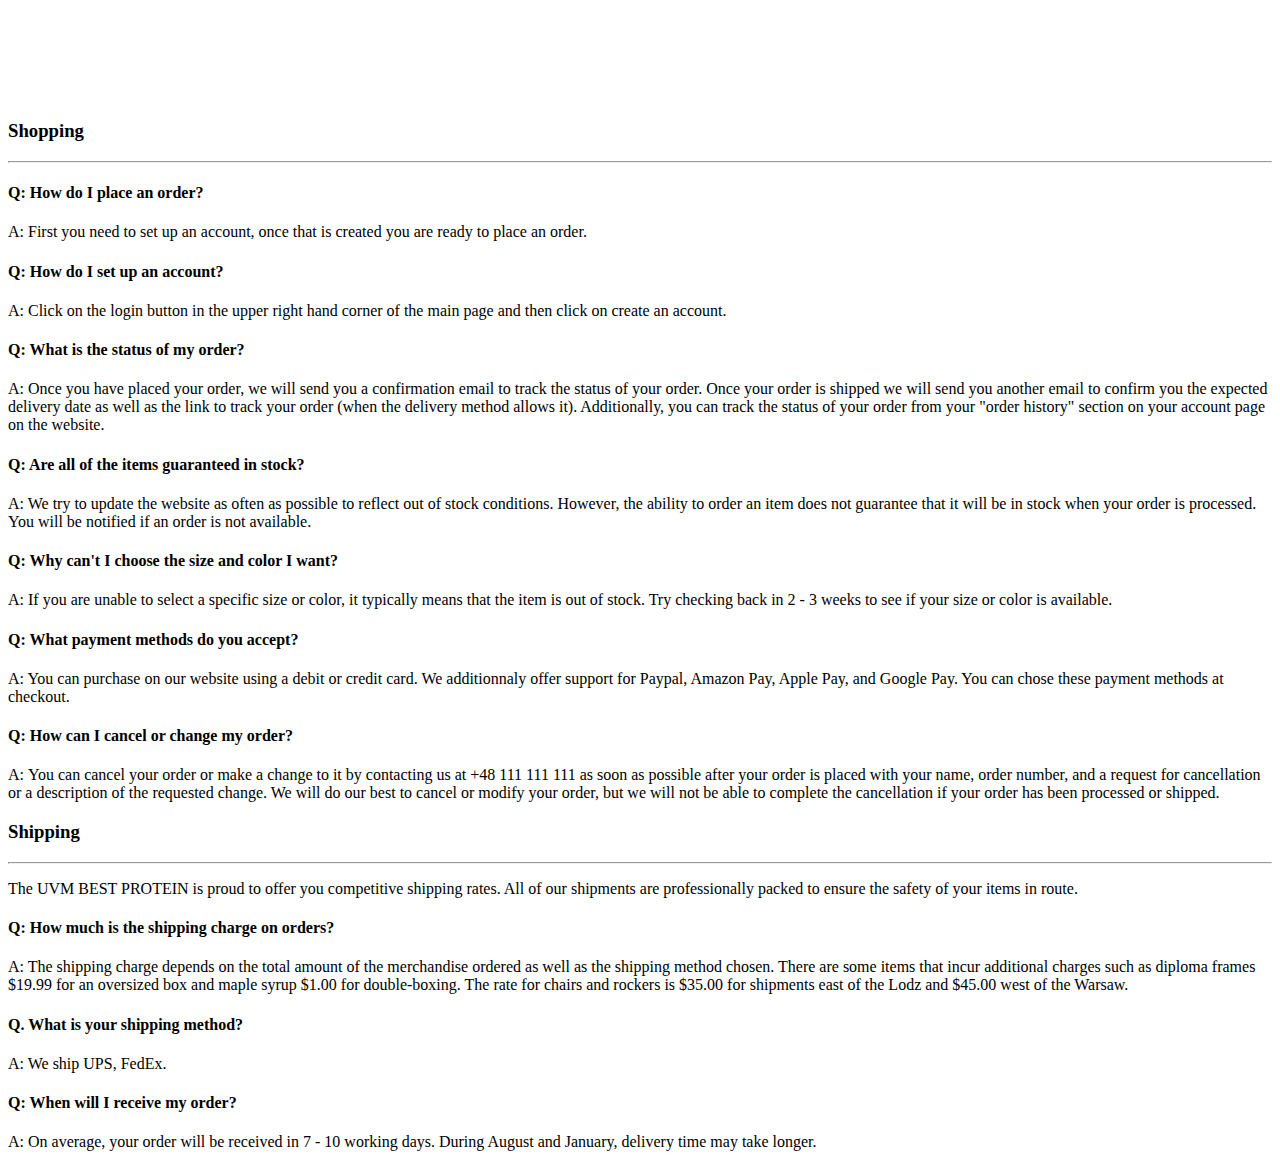
<file: target/classes/templates/about.html>
<!DOCTYPE html>
<html lang="en" xmlns:th="http://www.w3.org/1999/xhtml">
<head th:replace="common/headerPart :: common-headerPart" />
<body>
	<div th:replace="common/headerPart :: navbar" />
	<div class="container">

		<div class="row" style="margin-top: 120px;">
			<div class="col-xs-9 col-xs-offset-3">
				<h3>Shopping</h3>
				<hr />
				<h4 class="question">Q: How do I place an order?</h4>
				<p>A:&nbsp;First you need to set up an account, once that is
					created you are ready to place an order.</p>
				<h4 class="question">Q: How do I set up an account?&nbsp;</h4>
				<p>A: Click on the login button in the upper right hand corner
					of the main page and then click on create an account.</p>
				<h4 class="question">Q: What is the status of my order?</h4>
				<p>A: Once you have placed your order, we will send you a
					confirmation email to track the status of your order. Once your
					order is shipped we will send you another email to confirm you the
					expected delivery date as well as the link to track your order
					(when the delivery method allows it). Additionally, you can track
					the status of your order from your "order history" section on your
					account page on the website.</p>
				<h4 class="question">Q: Are all of the items guaranteed in
					stock?</h4>
				<p>A: We try to update the website as often as possible to
					reflect out of stock conditions. However, the ability to order an
					item does not guarantee that it will be in stock when your order is
					processed. You will be notified if an order is not available.</p>
				<h4 class="question">Q: Why can't I choose the size and color I
					want?</h4>
				<p>A:&nbsp;If you are unable to select a specific size or color,
					it typically means that the item is out of stock. Try checking back
					in 2 - 3 weeks to see if your size or color is available.</p>
				<h4 class="question">Q: What payment methods do you accept?</h4>
				<p>A: You can purchase on our website using a debit or credit
					card. We additionnaly offer support for Paypal, Amazon Pay, Apple
					Pay, and Google Pay. You can chose these payment methods at
					checkout.</p>
				
				<h4 class="question">Q: How can I cancel or change my order?</h4>
				<p>A:&nbsp;You can cancel your order or make a change to it by
					contacting us at +48 111 111 111 as soon as possible after your
					order is placed with your name, order number, and a request for
					cancellation or a description of the requested change. We will do our best to cancel
					or modify your order, but we will not be able to complete the
					cancellation if your order has been processed or shipped.</p>

				<h3>Shipping&nbsp;</h3>
				<hr />
				<p>The UVM BEST PROTEIN is proud to offer you competitive shipping
					rates. All of our shipments are professionally packed to ensure the
					safety of your items in route.</p>
				<h4 class="question">Q: How much is the shipping charge on
					orders?</h4>
				<p>A: The shipping charge depends on the total amount of the
					merchandise ordered as well as the shipping method chosen. There
					are some items that incur additional charges such as diploma frames
					$19.99 for an oversized box and maple syrup $1.00 for
					double-boxing. The rate for chairs and rockers is $35.00 for
					shipments east of the Lodz and $45.00 west of the
					Warsaw.</p>
				<h4 class="question">Q. What is your shipping method?</h4>
				<p>A: We ship UPS, FedEx.</p>
				<h4 class="question">Q: When will I receive my order?</h4>
				<p>A: On average, your order will be received in 7 - 10 working
					days. During August and January, delivery time may take
					longer.&nbsp;</p>
			</div>
		</div>
	</div>
	<div th:replace="common/headerPart :: footer" />

	<div th:replace="common/headerPart :: body-bottom-scripts" />

</body>
</html>
</file>
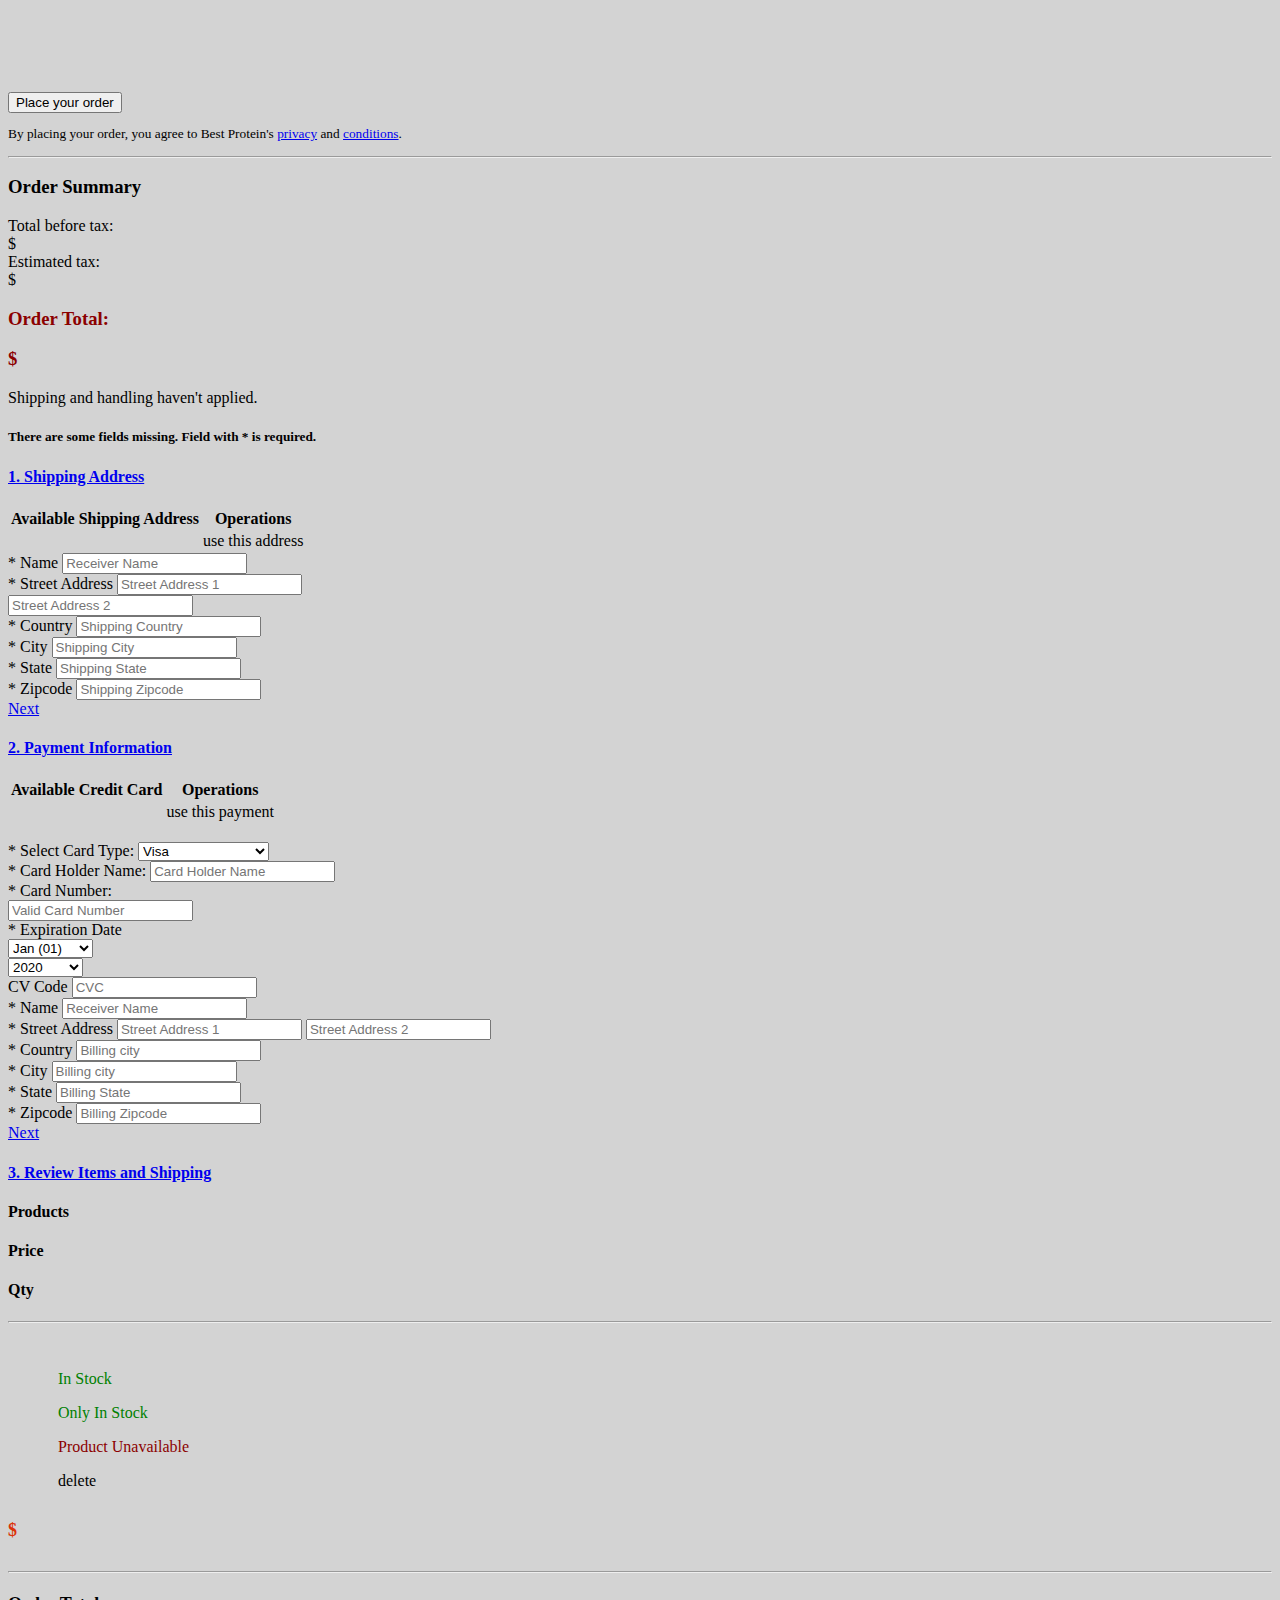
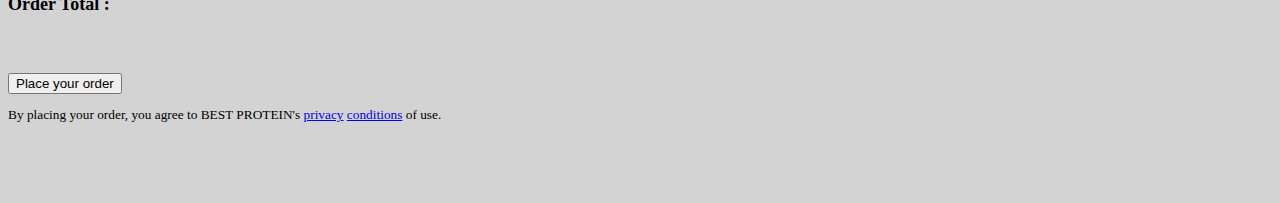
<file: target/classes/templates/checkingout.html>
<!DOCTYPE html>
<html lang="en" xmlns:th="http://www.w3.org/1000/xhtml">
<head th:replace="common/headerPart :: common-headerPart" />

<body style="background-color:#D3D3D3;">
	<div th:replace="common/headerPart :: navbar" />

	<div class="container">
		<div class="row" style="margin-bottom: -100px;">
			<div class="col-xs-8">
				<h2 class="section-headline">
						<span style="float:left;"><strong>Checkout</strong></span>
					</h2>
			</div>
			
		</div>
		
   <br/>
   <br/>
   <br/>
   <br/>
   <br/>
   <br/>
   <br/>
   <br/>
   <br/>
		<div class="row" style="margin-top: 10px;">
			<form th:action="@{/checkingout}" method="post">

				<!-- Left Panel -->
				<div class="col-xs-4">
					<div class="panel panel-default">
						<div class="panel-body">
							<button type="submit" class="btn btn-warning btn-block">Place
								your order</button>
							<p style="font-size: smaller;">
								By placing your order, you agree to Best Protein's <a href="#">privacy</a>
								 and <a href="#">conditions</a>.
							</p>
							<hr />
							<h3>Order Summary</h3>
							<div class="row">
								<div class="col-xs-7 text-left">Total before tax:</div>
								<div class="col-xs-5 text-right">
									$<span th:text="${shoppingCart.grandTotal}"></span>
								</div>
							</div>
							<div class="row">
								<div class="col-xs-7 text-left">Estimated tax:</div>
								<div class="col-xs-5 text-right">
									$<span th:with="tax=${shoppingCart.grandTotal*0.05}"
											th:text="${#numbers.formatDecimal(tax,0,2)}"></span>
								</div>
							</div>
							<div class="row">
								<div class="col-xs-7 text-left">
									<h3 style="color: darkred;">
										<strong>Order Total: </strong>
									</h3>
								</div>
								<div class="col-xs-5 text-right">
									<h3>
										<strong style="color: darkred;">$<span
											th:with="total=${shoppingCart.grandTotal+shoppingCart.grandTotal*0.05}"
											th:text="${#numbers.formatDecimal(total,0,2)}"></span></strong>
									</h3>
								</div>
							</div>
							<div class="panel-footer">Shipping and handling haven't
								applied.</div>
						</div>
					</div>
				</div>

				<!-- Checkout Info -->
				<div class="col-xs-8">
					<div th:if="${missingRequiredField}">
						<h5 class="alert alert-warning">There are some fields
							missing. Field with * is required.</h5>
					</div>

					<div class="panel-group" id="accordion">

						<!-- 1. Shipping Address -->
						<div class="panel panel-default">
							<div class="panel-heading">
								<h4 class="panel-title">
									<a data-toggle="collapse" data-parent="#accordion"
										href="#shippingInfo"> 1. Shipping Address </a>
								</h4>
							</div>
							<div id="shippingInfo" class="panel-collapse collapse"
								th:classappend="${classActiveShipping}? 'in'">
								<div class="panel-body">
									<table class="table" th:if="${not emptyShippingList}">
										<thead>
											<tr>
												<th>Available Shipping Address</th>
												<th>Operations</th>
											</tr>
										</thead>
										<tbody>
											<tr th:each="userShipping : ${userShippingList}">
												<td
													th:text="${userShipping.userShippingStreet1}+', '+${userShipping.userShippingCity}
												+', '+${userShipping.userShippingState}"></td>
												<td><a th:href="@{/setShippingAddress(userShippingId=${userShipping.id})}">use
														this address</a></td>
											</tr>
										</tbody>
									</table>

									<div class="form-group">
										<label for="catdirilmaAdi">* Name</label> <input type="text"
											class="form-control" id="catdirilmaAdi"
											placeholder="Receiver Name" name="catdirilmaAdresiAdi"
											th:value="${catdirilmaAdresi.catdirilmaAdresiAdi}" />
									</div>

									<div class="form-group">	
										<label for="catdirilmaKuce">* Street Address</label> <input
											type="text" class="form-control" id="catdirilmaKuce"
											placeholder="Street Address 1" name="catdirilmaAdresiKuce1"
											th:value="${catdirilmaAdresi.catdirilmaAdresiKuce1}" />
									</div>
									<div class="form-group">
										<input type="text" class="form-control"
											placeholder="Street Address 2" name="catdirilmaAdresiKuce2"
											th:value="${catdirilmaAdresi.catdirilmaAdresiKuce2}" />
									</div>

									<div class="row">
									<div class="col-xs-4">
											<div class="form-group">
												<label for="catdirilmaOlke">* Country</label> <input type="text"
													class="form-control" id="catdirilmaOlke"
													placeholder="Shipping Country" th:name="catdirilmaAdresiOlke"
													required="required"
													th:value="${catdirilmaAdresi.catdirilmaAdresiOlke}" />
											</div>
										</div>
										<div class="col-xs-4">
											<div class="form-group">
												<label for="catdirilmaSeher">* City</label> <input type="text"
													class="form-control" id="catdirilmaSeher"
													placeholder="Shipping City" th:name="catdirilmaAdresiSeher"
													required="required"
													th:value="${catdirilmaAdresi.catdirilmaAdresiSeher}" />
											</div>
										</div>
										
										<div class="col-xs-4">
											<div class="form-group">
												<label for="catdirilmaRegion">* State</label> <input type="text"
													class="form-control" id="catdirilmaRegion"
													placeholder="Shipping State" th:name="catdirilmaAdresiRegion"
													required="required"
													th:value="${catdirilmaAdresi.catdirilmaAdresiRegion}" />
											</div>
										</div>
										<div class="col-xs-4">
											<div class="form-group">
												<label for="catdirilmaZipkodu">* Zipcode</label> <input
													type="text" class="form-control" id="catdirilmaZipkodu"
													placeholder="Shipping Zipcode"
													th:name="catdirilmaAdresiZipkodu" required="required"
													th:value="${catdirilmaAdresi.catdirilmaAdresiZipkodu}" />
											</div>
										</div>
									</div>
									<a data-toggle="collapse" data-parent="#accordion"
										class="btn btn-danger pull-right" href="#paymentInfo">Next</a>
								</div>
							</div>
						</div>

						<!-- Payment Information -->
						<div class="panel panel-default">
							<div class="panel-heading">
								<h4 class="panel-title">
									<a data-toggle="collapse" data-parent="#accordion"
										href="#paymentInfo"> 2. Payment Information </a>
								</h4>
							</div>

							<div id="paymentInfo" class="panel-collapse collapse"
								th:classappend="${classActivePayment}? 'in'">
								<div class="panel-body">
									<table class="table" th:if="${not emptyPaymentList}">
										<thead>
											<tr>
												<th>Available Credit Card</th>
												<th>Operations</th>
											</tr>
										</thead>
										<tbody>
											<tr th:each="userPayment : ${userPaymentList}">
												<td th:text="${userPayment.holderName}"></td>
												<td><a
													th:href="@{/setPaymentMethod(userPaymentId=${userPayment.id})}">use
														this payment</a></td>
											</tr>
										</tbody>
									</table>

									<!-- Credit Card Information -->
									<div class="row">
										<div class="col-xs-12">
											<img th:src="@{/images/creditcard.png}" class="img-responsive" /><br />
											<div class="form-group">
												<label for="cardType">* Select Card Type: </label> <select
													class="form-control" id="cardType" name="type"
													th:value="${payment.type}">
													<option value="visa">Visa</option>
													<option value="mastercard">Mastercard</option>
													<option value="discover">Discover</option>
													<option value="amex">American Express</option>
												</select>
											</div>

											<div class="form-group">
												<label for="cardHolder">* Card Holder Name:</label> <input
													type="text" class="form-control" id="cardHolder"
													required="required" placeHolder="Card Holder Name"
													th:name="holderName" th:value="${payment.holderName}" />
											</div>
											<div class="form-group">
												<label for="cardNumber">* Card Number:</label>
												<div class="input-group">
													<input type="tel" class="form-control" id="cardNumber"
														required="required" placeHolder="Valid Card Number"
														th:name="cardNumber" th:value="${payment.cardNumber}" />
													<span class="input-group-addon"><i
														class="fa fa-credit-card" aria-hidden="true"></i></span>
												</div>
											</div>
										</div>
									</div>

									<div class="row">
										<div class="col-xs-7">
											<div class="form-group">
												<label>* Expiration Date</label>
												<div class="row">
													<div class="col-xs-6">
														<select class="form-control" name="expiryMonth"
															required="required" th:value="${payment.expiryMonth}">
															<option disabled="disabled">-- Month --</option>
															<option value="01">Jan (01)</option>
															<option value="02">Feb (02)</option>
															<option value="03">Mar (03)</option>
															<option value="04">Apr (04)</option>
															<option value="05">May (05)</option>
															<option value="06">June (06)</option>
															<option value="07">July (07)</option>
															<option value="08">Aug (08)</option>
															<option value="09">Sep (09)</option>
															<option value="10">Oct (10)</option>
															<option value="11">Nov (11)</option>
															<option value="12">Dec (12)</option>
														</select>
													</div>
													<div class="col-xs-6">
														<select class="form-control" name="expiryYear"
															th:value="${payment.expiryYear}">
															<option disabled="disabled">-- Year --</option>
															
															<option value="2020">2020</option>
															<option value="2021">2021</option>
															<option value="2022">2022</option>
															<option value="2023">2023</option>
															<option value="2024">2024</option>
															<option value="2025">2025</option>
															<option value="2026">2026</option>
															<option value="2027">2027</option>
															<option value="2028">2028</option>
															<option value="2029">2029</option>
														</select>
													</div>
												</div>
											</div>
										</div>
										<div class="col-xs-5">
											<div class="form-group">
												<label for="cardCVC">CV Code</label> <input id="cardCVC"
													type="tel" class="form-control" name="cvc"
													placeholder="CVC" th:name="cvc"
													th:value="${payment.cvc}" />
											</div>
										</div>
									</div>


									<!-- Odeme Adresi -->
									

									<div class="form-group">
										<label for="odemeAdi">* Name</label> <input type="text"
											class="form-control odemeAdresi" id="odemeAdi"
											placeholder="Receiver Name" th:name="odemeAdresiAdi"
											required="required"
											th:value="${odemeAdresi.odemeAdresiAdi}" />
									</div>
									<div class="form-group">
										<label for="odemeAdresi">* Street Address</label> <input
											type="text" class="form-control odemeAdresi" id="odemeAdresi"
											placeholder="Street Address 1"
											th:name="odemeAdresiKuce1" required="required"
											th:value="${odemeAdresi.odemeAdresiKuce1}" /> <input
											type="text" class="form-control odemeAdresi" id="odemeAdresi"
											placeholder="Street Address 2"
											th:name="odemeAdresiKuce2"
											th:value="${odemeAdresi.odemeAdresiKuce2}" />
									</div>

									<div class="row">
									<div class="col-xs-4">
											<div class="form-group">
												<label for="odemeOlke">* Country</label> <input type="text"
													class="form-control odemeOlke" id="odemeOlke"
													placeholder="Billing city" th:name="odemeAdresiOlke"
													required="required"
													th:value="${odemeAdresi.odemeAdresiOlke}" />
											</div>
										</div>
										<div class="col-xs-4">
											<div class="form-group">
												<label for="odemeSeheri">* City</label> <input type="text"
													class="form-control odemeAdresi" id="odemeSeheri"
													placeholder="Billing city" th:name="odemeAdresiSeher"
													required="required"
													th:value="${odemeAdresi.odemeAdresiSeher}" />
											</div>
										</div>
										<div class="col-xs-4">
											<div class="form-group">
												<label for="odemeRegion">* State</label> <input type="text"
													class="form-control odemeRegion" id="odemeRegion"
													placeholder="Billing State" th:name="odemeAdresiRegion"
													required="required"
													th:value="${odemeAdresi.odemeAdresiRegion}" />
											</div>
										</div>
										<div class="col-xs-4">
											<div class="form-group">
												<label for="odemeZipkodu">* Zipcode</label> <input
													type="text" class="form-control odemeAdresi" id="odemeZipkodu"
													placeholder="Billing Zipcode"
													th:name="odemeAdresiZipkodu" required="required"
													th:value="${odemeAdresi.odemeAdresiZipkodu}" />
											</div>
										</div>
									</div>

									<a data-toggle="collapse" data-parent="#accordion"
										class="btn btn-danger pull-right" href="#reviewItems">Next</a>
								</div>
							</div>
						</div>

						<!-- 3rd part-->
						<div class="panel panel-default">
							<div class="panel-heading">
								<h4 class="panel-title">
									<a data-toggle="collapse" data-parent="#accordion"
										href="#reviewItems"> 3. Review Items and Shipping </a>
								</h4>
							</div>
							<div id="reviewItems" class="panel-collapse collapse">
								<div class="panel-body">
									

									<div class="row">
										<div class="col-xs-8">
											<h4>Products</h4>
										</div>
										<div class="col-xs-2">
											<h4>Price</h4>
										</div>
										<div class="col-xs-2">
											<h4>Qty</h4>
										</div>
									</div>

									<!-- display products in cart -->
									<div class="row" th:each="cartItem : ${cartItemList}">
											<hr />
											<div class="col-xs-2">
												<a th:href="@{/proteinDetails(id=${cartItem.protein.id})}"> <img
													class="img-responsive shelf-book"
													th:src="#{adminPath}+@{/images/protein/}+${cartItem.protein.id}+'.png'"
													style="width: 70px;" />
												</a>
											</div>
											<div class="col-xs-6">
												<div style="margin-left: 50px;">
													<a th:href="@{/proteinDetails?id=}+${cartItem.protein.id}"><h4
															th:text="${cartItem.protein.basliq}"></h4></a>
													<p th:if="${cartItem.protein.stokdakiSay&gt;10}"
														style="color: green;">In Stock</p>
													<p
														th:if="${cartItem.protein.stokdakiSay&lt;10 and cartItem.protein.stokdakiSay&gt;0}"
														style="color: green;">
														Only <span th:text="${cartItem.protein.stokdakiSay}"></span>
														In Stock
													</p>
													<p th:if="${cartItem.protein.stokdakiSay==0}"
														style="color: darkred;">Product Unavailable</p>
													<a th:href="@{/shoppingCart/removeItem?id=}+${cartItem.id}">delete</a>
												</div>
											</div>

											<div class="col-xs-2">
												<h5 style="color: #db3208; font-size: large;">
													$<span th:text="${cartItem.protein.bizimQiymet}"
														th:style="${cartItem.protein.stokdakiSay}==0? 'text-decoration: line-through' : ''"></span>
												</h5>
											</div>

											<div class="col-xs-2">
												<h5 style="font-size: large;" th:text="${cartItem.qty}"></h5>
											</div>
										
									</div>

									<hr />
									<h4 class="col-xs-12 text-right">
										<strong style="font-size: large;">Order Total :
										</strong> <span
											th:with="total=${shoppingCart.grandTotal+shoppingCart.grandTotal*0.05}"
											th:text="${#numbers.formatDecimal(total,0,2)}"></span></span>
									</h4>
									<br />
									<br />
									<button type="submit" class="btn btn-success btn-block">Place
										your order</button>
									<p style="font-size: smaller;">
										By placing your order, you agree to BEST PROTEIN's <a href="#">privacy</a>
										<a href="#">conditions</a> of use.
									</p>
								</div>
							</div>
						</div>

					</div>
				</div>
			</form>
		</div>
	</div>
	<!-- end of container -->

       <div th:replace="common/headerPart :: footer"/>
	<div th:replace="common/headerPart :: body-bottom-scripts" />
</body>
</html>
</file>
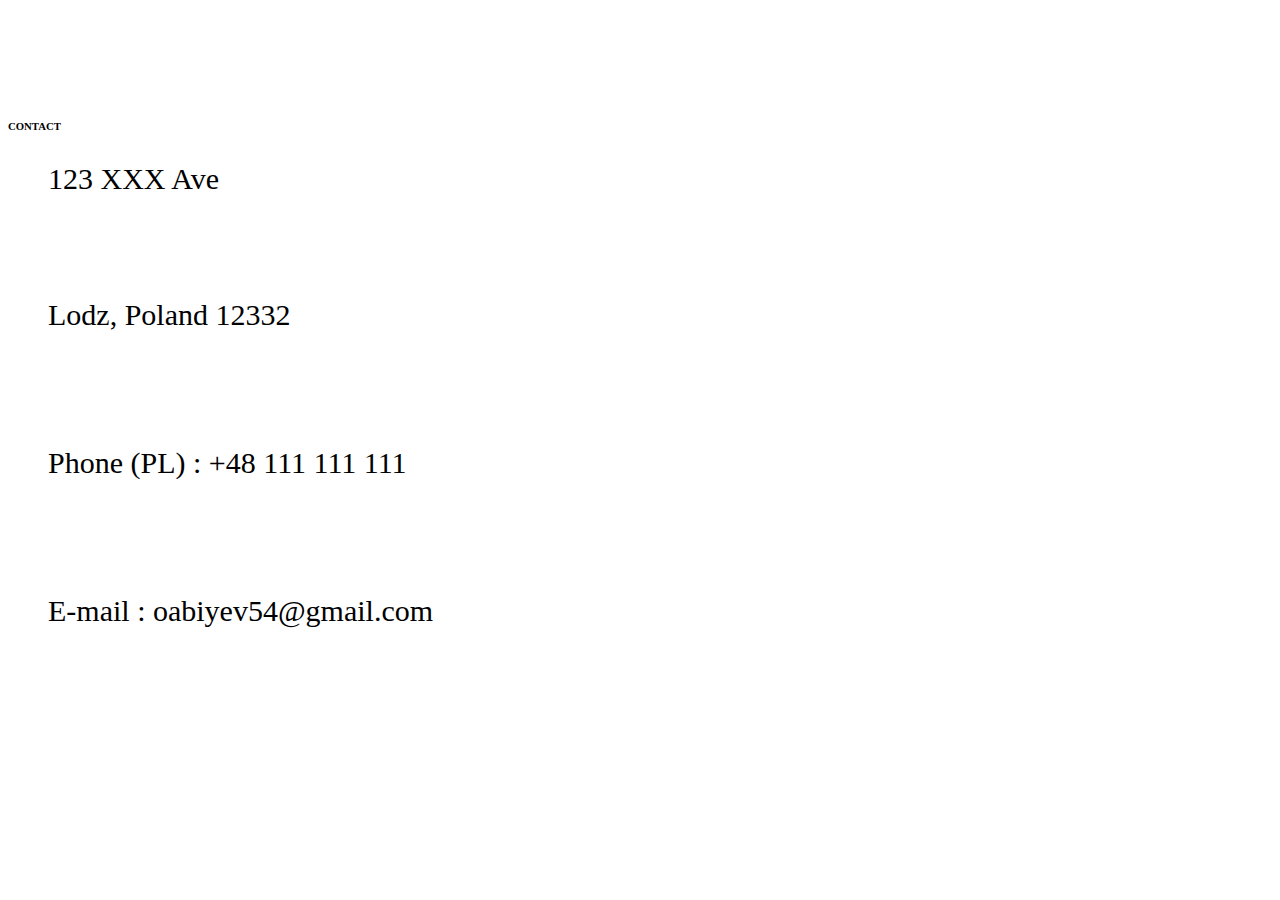
<file: target/classes/templates/contact.html>
<!DOCTYPE html>
<html lang="en" xmlns:th="http://www.w3.org/1000/xhtml">
<head th:replace="common/headerPart :: common-headerPart" />

<body>
	<div th:replace="common/headerPart :: navbar" />
     <div class="container">

		<div class="row" style="margin-top: 120px;">
			<div class="col-xs-9 col-xs-offset-3">
				<h6 class="contact6">CONTACT</h6>
					<ul class="post">
						<p style="color:black;font-size:30px;">
							<i class="fa fa-map-pin"></i> 123 XXX Ave<br />
							<br/>
							<br/>
							<br/> Lodz, Poland
							12332
						</p>
						<br/>
						<br/>
						<br/>
						<p style="color:black;font-size:30px;">
							<i class="fa fa-phone"></i> Phone (PL) : +48 111 111 111
						</p>
						<br/>
						<br/>
						<br/>
						<p style="color:black;font-size:30px;">
							<i class="fa fa-envelope"></i> E-mail : oabiyev54@gmail.com
						</p>
					</ul>
				
			</div>
		</div>
	</div>
	
	
   <div th:replace="common/headerPart :: footer"/>
	<div th:replace="common/headerPart :: body-bottom-scripts" />
</body>
</html>
</file>
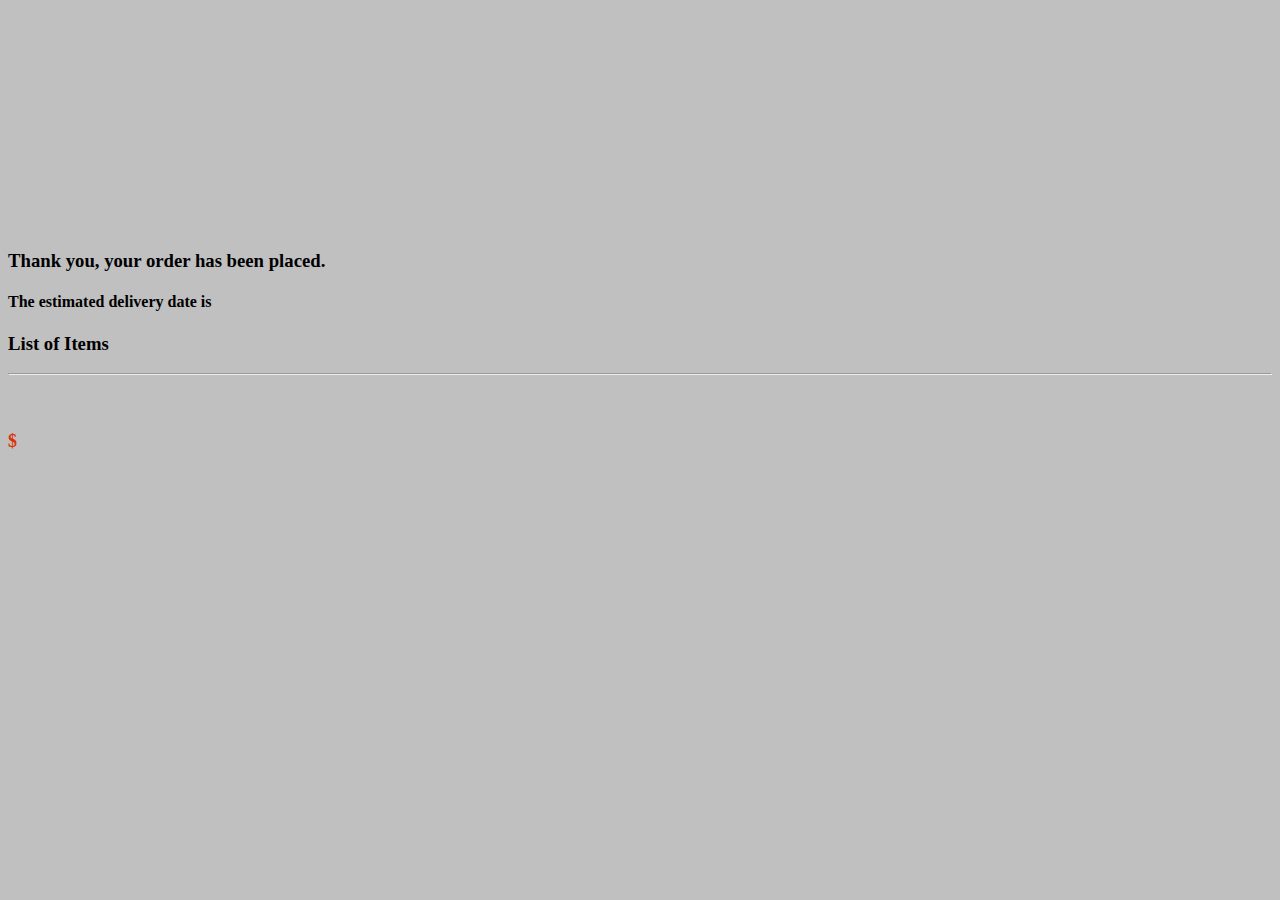
<file: target/classes/templates/orderSubmittedPage.html>
<!DOCTYPE html>
<html lang="en" xmlns:th="http://www.w3.org/1000/xhtml">
<head th:replace="common/headerPart :: common-headerPart" />

<body style = "background: silver;">
	<div th:replace="common/headerPart :: navbar" />

	
		

		<div class="row" style="margin-top: 250px;margin-bottom: 250px;">
			<div class="col-xs-12">
				<div class="alert alert-success">
					<h3>
						<i class="fa fa-check" aria-hidden="true"
							style="color: limegreen;"></i> Thank you, your order has been
						placed.
					</h3>
					<h4>
						The estimated delivery date is <span
							th:text="${estimatedDeliveryDate}"></span>
					</h4>
				</div>

				<h3>List of Items</h3>
				<div class="row" th:each="cartItem : ${cartItemList}">
					<hr />
					<div class="col-xs-2"></div>
					<div class="col-xs-2">

						<a th:href="@{/proteinDetails(id=${cartItem.protein.id})}"> <img
							class="img-responsive shelf-book"
							th:src="#{adminPath}+@{/images/protein/}+${cartItem.protein.id}+'.png'"
							style="width: 100px;" />
						</a>
					</div>
					<div class="col-xs-6">
						<div style="margin-left: 50px;">
							<a th:href="@{/proteinDetails?id=}+${cartItem.protein.id}"><h4
									th:text="${cartItem.protein.basliq}"></h4></a>
						</div>
					</div>

					<div class="col-xs-2">
						<h5 style="color: #db3208; font-size: large;">
							$<span th:text="${cartItem.protein.bizimQiymet}"
								th:style="${cartItem.protein.stokdakiSay}==0? 'text-decoration: line-through' : ''"></span>
						</h5>
					</div>
				</div>
			</div>
		</div>
	</div>
	<!-- end of container -->


<div th:replace="common/headerPart :: footer"/>
	<div th:replace="common/headerPart :: body-bottom-scripts" />
</body>
</html>
</file>
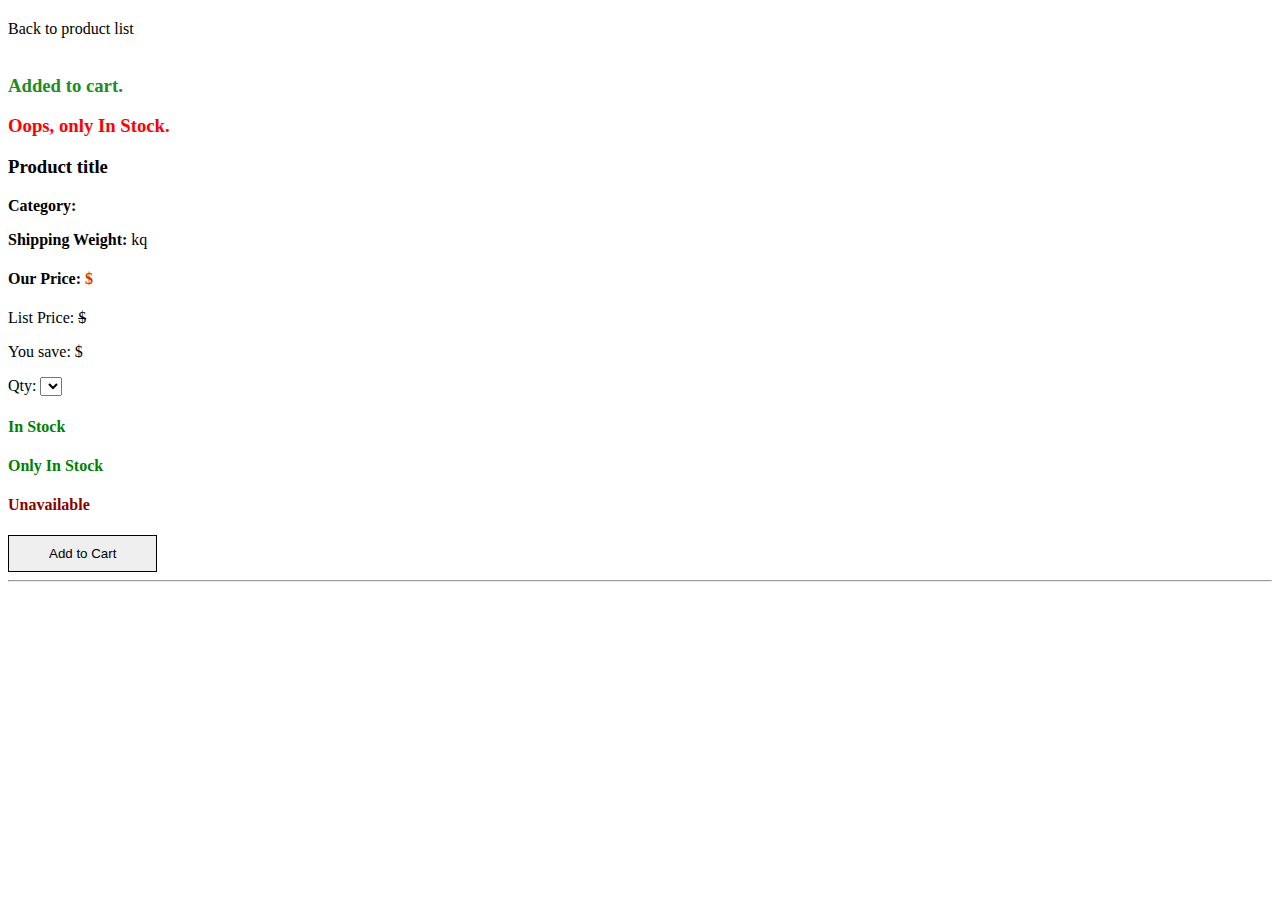
<file: target/classes/templates/proteinDetails.html>
<!DOCTYPE html>
<html lang="en" xmlns:th="http://www.w3.org/1000/xhtml">
<head th:replace="common/headerPart :: common-headerPart"/>

<body>
<div th:replace="common/headerPart :: navbar"/>

<div class="container">
    <div class="row" style="margin-bottom: -100px;">
        <div class="col-xs-8">
            <h2 class="section-headline">
                <h2 class="section-headline">
                    <span th:text="${user}? ${#strings.toUpperCase(user.username)} : 'All Products'"></span>
                </h2>
            </h2>
        </div>
        
    </div>
 

    
    <form th:action="@{/shoppingCart/addItem}" method="post">
    	<input hidden="hidden" th:field="*{protein.id}" />
    	<div class="row" style="margin-top: 120px;">
    		<div class="col-xs-3">
    			<a th:href="@{/proteinTemplate}"><i class="fa fa-arrow-left" aria-hidden="true"></i> Back to product list</a><br/>
    			<img class="img-responsive shelf-book" th:src="#{adminPath}+@{/images/protein/}+${protein.id}+'.png'" />
    		</div>
    		
    		<div class="col-xs-9">
    			<h3><span th:if="${addProductSuccess}" style="color: forestgreen"><i class="fa fa-check" aria-hidden="true" style="color: forestgreen"></i>Added to cart.</span></h3>
    			<h3><span th:if="${notEnoughStock}" style="color: red">Oops, only <span th:text="${protein.stokdakiSay}"></span> In Stock.</span></h3>
    			<h3 th:text="${protein.basliq}">Product title</h3>
    			<div class="row">
    				<div class="col-xs-5">
    			
    					<p><strong>Category: </strong><span th:text="${protein.kategoriya}"></span></p>
    					<p><strong>Shipping Weight: </strong><span th:text="${protein.catdirilmaCekisi}"></span> kq</p>
    				</div>
    				
    				<div class="col-xs-7">
    					<div class="panel panel-default" style="border-width: 5px; margin-top: 20px;">
    						<div class="panel-body">
    							<div class="row">
    								<div class="col-xs-6">
    									<h4>Our Price: <span style="color:#db3208;">$<span th:text="${protein.bizimQiymet}"></span></span></h4>
    									<p>List Price: <span style="text-decoration: line-through">$<span th:text="${protein.olanQiymet}"></span></span></p>
    									<p>You save: $<span th:text="${#numbers.formatDecimal((protein.olanQiymet - protein.bizimQiymet), 0, 'COMMA', 2, 'POINT' )}"></span></p>
    									<span>Qty: </span>
    									<select name="qty">
    										<option th:each="qty : ${qtyList}" th:value="${qty}" th:text="${qty}">
    										</option>
    									</select>
    								</div>
    								<div class="col-xs-6">
    									<h4 th:if="*{protein.stokdakiSay&gt;10}" style="color: green">In Stock</h4>
    									<h4 th:if="*{protein.stokdakiSay&lt;10 and protein.stokdakiSay&gt;0}" style="color: green">Only <span th:text="${protein.stokdakiSay}"> </span> In Stock</h4>
    									<h4 th:if="*{protein.stokdakiSay==0}" style="color:darkred;">Unavailable</h4>
    									<button type="submit" class="btn btn-success btn-lg" style="color:black;border:1px solid black; padding: 10px 40px 10px 40px;">Add to Cart</button>
    								</div>
    							</div>
    						</div>
    					</div>
    				</div>
    			</div>
    			
    			<hr/>
    			<p th:utext="${protein.aciqlama}"></p>
    		</div>
    	</div>
    </form>
</div>
<!-- end of container -->
   <div th:replace="common/headerPart :: footer"/>

<div th:replace="common/headerPart :: body-bottom-scripts"/>
</body>
</html>
</file>
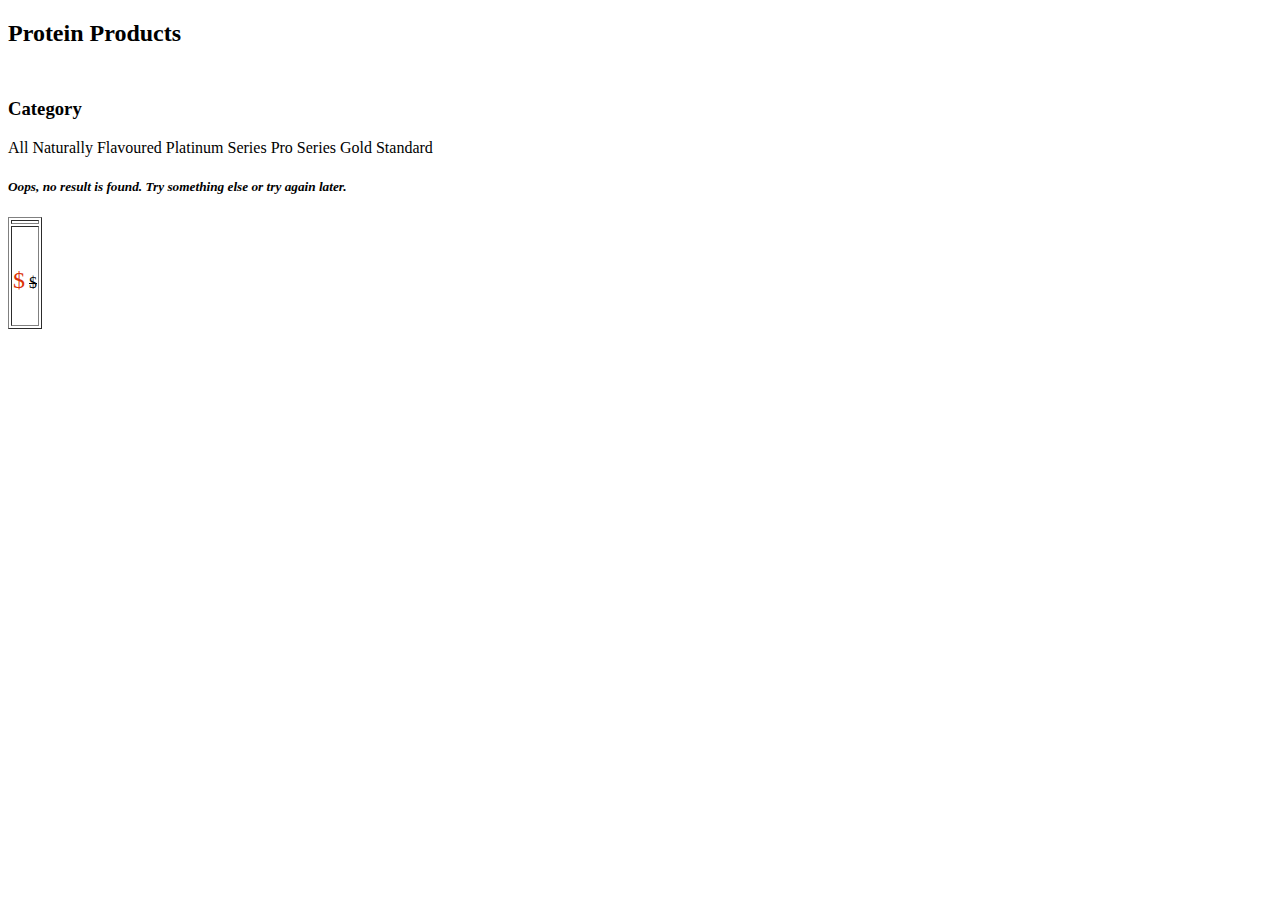
<file: target/classes/templates/proteinTemplate.html>
<!DOCTYPE html>
<html lang="en" xmlns:th="http://www.w3.org/1000/xhtml">
<head th:replace="common/headerPart :: common-headerPart" />

<body>
	<div th:replace="common/headerPart :: navbar" ></div>

	<div class="container">
		<div class="row" style="margin-bottom: 50px;">
			<div class="col-xs-32">
				<h2 class="section-headline1">
					<h2 class="section-headline">
						<span style="float:left;"><strong>Protein Products</strong></span>
					</h2>
				</h2>
	
		</div>
		<br/>

		<div class="row" style="margin-top: 60px;">
		<div class="col-xs-3">
				<h3><label for="kategoriya">Category</label></h3>
				<div class="list-group" id="kategoriya">
					<a th:href="@{/proteinTemplate(kategoriya='All')}" th:classappend="${activeAll}? 'active'" class="list-group-item">All</a>
					<a th:href="@{/searchByKategoriya(kategoriya='NaturallyFlavoured')}" th:classappend="${activeNaturallyFlavoured}? 'active'" class="list-group-item">Naturally Flavoured</a>
					<a th:href="@{/searchByKategoriya(kategoriya='PlatinumSeries')}" th:classappend="${activePlatinumSeries}? 'active'" class="list-group-item">Platinum Series</a>
					<a th:href="@{/searchByKategoriya(kategoriya='ProSeries')}" th:classappend="${activeProSeries}? 'active'" class="list-group-item">Pro Series</a>
					<a th:href="@{/searchByKategoriya(kategoriya='GoldStandard')}" th:classappend="${activeGoldStandard}? 'active'" class="list-group-item">Gold Standard</a>
				</div>
			</div>
			<div class="col-xs-9 col-xs-offset-3">
				<div th:if="${emptyList}">
					<h5 style="font-style: italic;">Oops, no result is found. Try
						something else or try again later.</h5>
				</div>

				<table border="1" id="proteinList">
					<thead>
						<tr>
							<th></th>
						</tr>
					</thead>
					<tbody>
						<tr class="product-item" data-th-each="protein : ${proteinList}">
							<td>
								<div th:if="${protein != null}">
									<div class="row" style="margin-bottom: 30px;">
										<div class="col-xs-3">
											<a th:href="@{/proteinTemplate?id=}+${protein.id}"><img
												class="img-responsive shelf-book"
												th:src="#{adminPath}+@{/images/protein/}+${protein.id}+'.png'" /></a>
										</div>
										<div class="col-xs-9">
											<a th:href="@{/proteinDetails?id=}+${protein.id}"><h4
													th:text="${protein.basliq}"></h4></a>
							
											
											<a th:href="@{/proteinDetails?id=}+${protein.id}"><span
												style="font-size: x-large; color: #db3208;">$<span
													th:text="${#numbers.formatDecimal(protein.bizimQiymet, 0 , 'COMMA', 2, 'POINT')}"></span></span></a>

											<span style="text-decoration: line-through;">$<span
												th:text="${#numbers.formatDecimal(protein.olanQiymet, 0 , 'COMMA', 2, 'POINT')}"></span></span>

											<p th:utext="${#strings.abbreviate(protein.aciqlama, 1000)}"></p>
										</div>
									</div>
								</div>
							</td>
						</tr>
					</tbody>
				</table>






			</div>
		</div>
	</div>
	<!-- end of container -->

<div th:replace="common/headerPart :: footer"/>
	<div th:replace="common/headerPart :: body-bottom-scripts" ></div>
	<script>
		$(document).ready(
				function() {
					$('#proteinList').DataTable(
							{
								"lengthMenu" : [ [ 5, 10, 15, 20, -1 ],
										[ 5, 10, 15, 20, "All" ] ],
								"ordering" : false,
								stateSave : true
							});
					$("#proteinList").on('page.dt', function() {
						$('html, body').animate({
							scrollTop: $('#proteinList').offSet().top
						},200);
					});
				});
	</script>

</body>
</html>
</file>
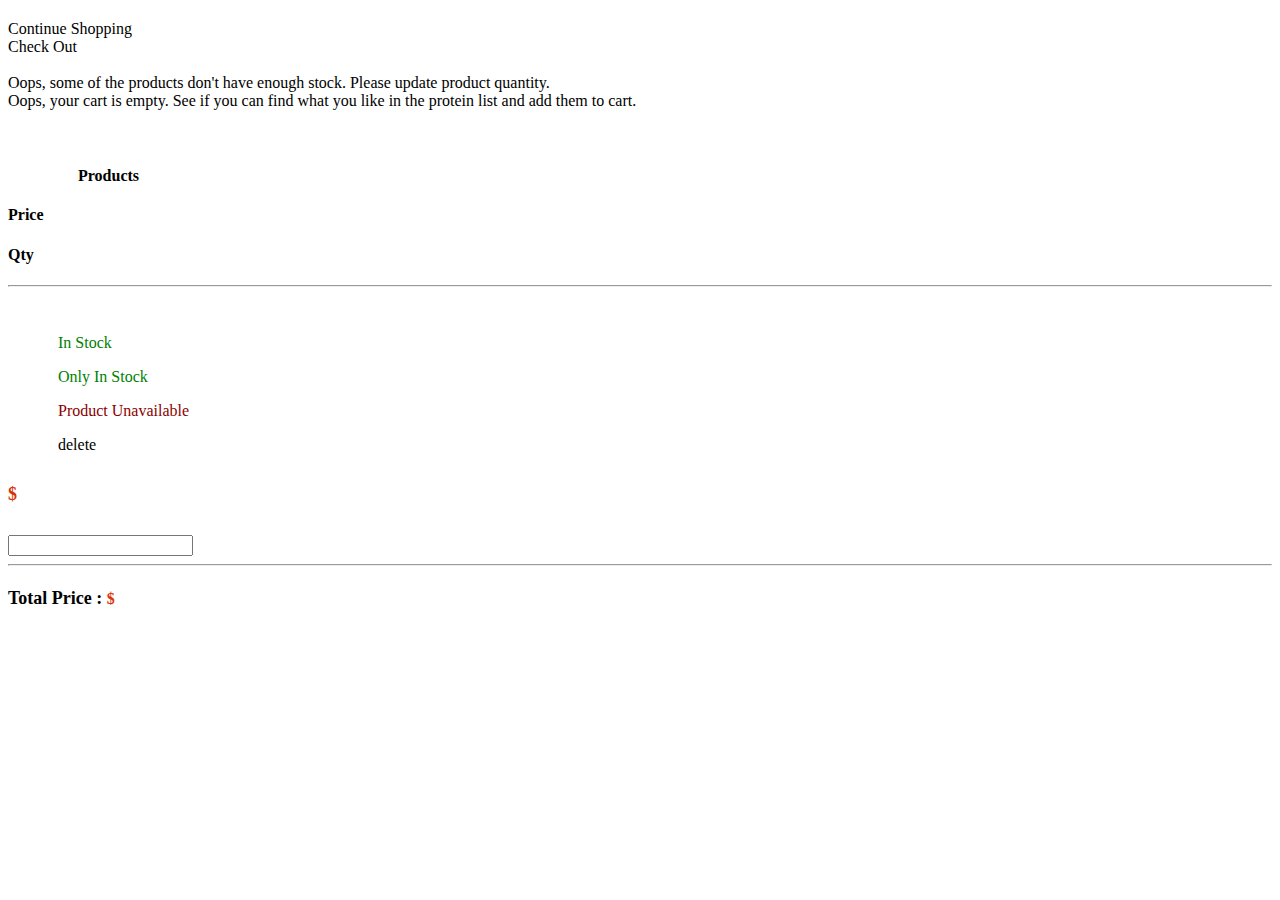
<file: target/classes/templates/shoppingCart.html>
<!DOCTYPE html>
<html lang="en" xmlns:th="http://www.w3.org/1000/xhtml">
<head th:replace="common/headerPart :: common-headerPart" />

<body>
	<div th:replace="common/headerPart :: navbar" />

	<div class="container">
		<div class="row" style="margin-bottom: -100px;">
			<div class="col-xs-8">
				<h2 class="section-headline">
					<h2 class="section-headline">
						<span
							th:text="${user}? ${#strings.toUpperCase(user.username)} : 'All Products'"></span>
					</h2>
				</h2>

			</div>


			<div class="row" style="margin-top: 10px;">
				<div class="col-xs-12">
					<div class="row">
						<div class="col-xs-6 text-left">
							<a class="btn btn-danger btn-lg" th:href="@{/proteinTemplate}">Continue
								Shopping</a>
						</div>
						<div class="col-xs-6 text-right">
							<a class="btn btn-primary"
								th:href="@{/checkingout(id=${shoppingCart.id})}">Check Out</a>
						</div>
						<br />
						<div th:if="${notEnoughStock}" class="alert alert-warning">
							Oops, some of the products don't have enough stock. Please update
							product quantity.</div>
						<div th:if="${emptyCart}" class="alert alert-warning">Oops,
							your cart is empty. See if you can find what you like in the
							protein list and add them to cart.</div>

						<br /> <br />
						<div class="row">
							<div class="col-xs-8 ">
								<h4 style="margin-left: 70px;">Products</h4>
							</div>
							<div class="col-xs-2">
								<h4>Price</h4>
							</div>
							<div class="col-xs-2">
								<h4>Qty</h4>
							</div>
						</div>

						<!--**************** display products in cart ****************-->

						<div class="row" th:each="cartItem : ${cartItemList}">
							<form th:action="@{/shoppingCart/updateCartItem}" method="post">
								<hr />
								<div class="col-xs-2">
									<a th:href="@{proteinDetails(id=${cartItem.protein.id})}">
										<img style="width: 70px;"
										class="img-responsive shelf-book center-block"
										th:src="#{adminPath}+@{/images/protein/}+
								${cartItem.protein.id}+'.png'" />
									</a>
								</div>
								<div class="col-xs-6">
									<div style="margin-left: 50px;">
										<a th:href="@{/proteinDetails?id=}+${cartItem.protein.id}"><h4
												th:text="${cartItem.protein.basliq}"></h4></a>
										<p th:if="${cartItem.protein.stokdakiSay&gt;10}"
											style="color: green;">In Stock</p>
										<p
											th:if="${cartItem.protein.stokdakiSay&lt;10 and cartItem.protein.stokdakiSay&gt;0}"
											style="color: green;">
											Only <span th:text="${cartItem.protein.stokdakiSay}"></span>
											In Stock
										</p>
										<p th:if="${cartItem.protein.stokdakiSay==0}"
											style="color: darkred;">Product Unavailable</p>
										<a th:href="@{/shoppingCart/removeItem?id=}+${cartItem.id}">delete</a>
									</div>
								</div>

								<div class="col-xs-2">
									<h5 style="color: #db3208; font-size: large;">
										$<span th:text="${cartItem.protein.bizimQiymet}"
											th:style="${cartItem.protein.stokdakiSay}==0? 'text-decoration: line-through' : ''"></span>
									</h5>
								</div>

								<div class="col-xs-2">
									<input hidden="hidden" name="id" th:value="${cartItem.id}" />
									<input th:id="${cartItem.id}" th:name="qty"
										th:disabled="${cartItem.protein.stokdakiSay==0}"
										class="form-control cartItemQty" th:value="${cartItem.qty}" />
									<button style="display: none;"
										th:id="'update-item-'+${cartItem.id}" type="submit"
										class="btn btn-warning btn-xs">Update</button>
								</div>
							</form>
						</div>

						<div class="row">
							<hr />
							<h4 class="col-xs-12 text-right">
								<strong style="font-size: large;">Total Price :
								</strong> <span style="color: #db3208; font-szie: large;">$<span
									th:text="${shoppingCart.grandTotal}"></span></span>
							</h4>
						</div>
					</div>
				</div>
			</div>
		</div>
		<!-- end of container -->
		<br /> <br /> <br /> <br />

		<div th:replace="common/headerPart :: footer" />

		<div th:replace="common/headerPart :: body-bottom-scripts" />
</body>
</html>
</file>
